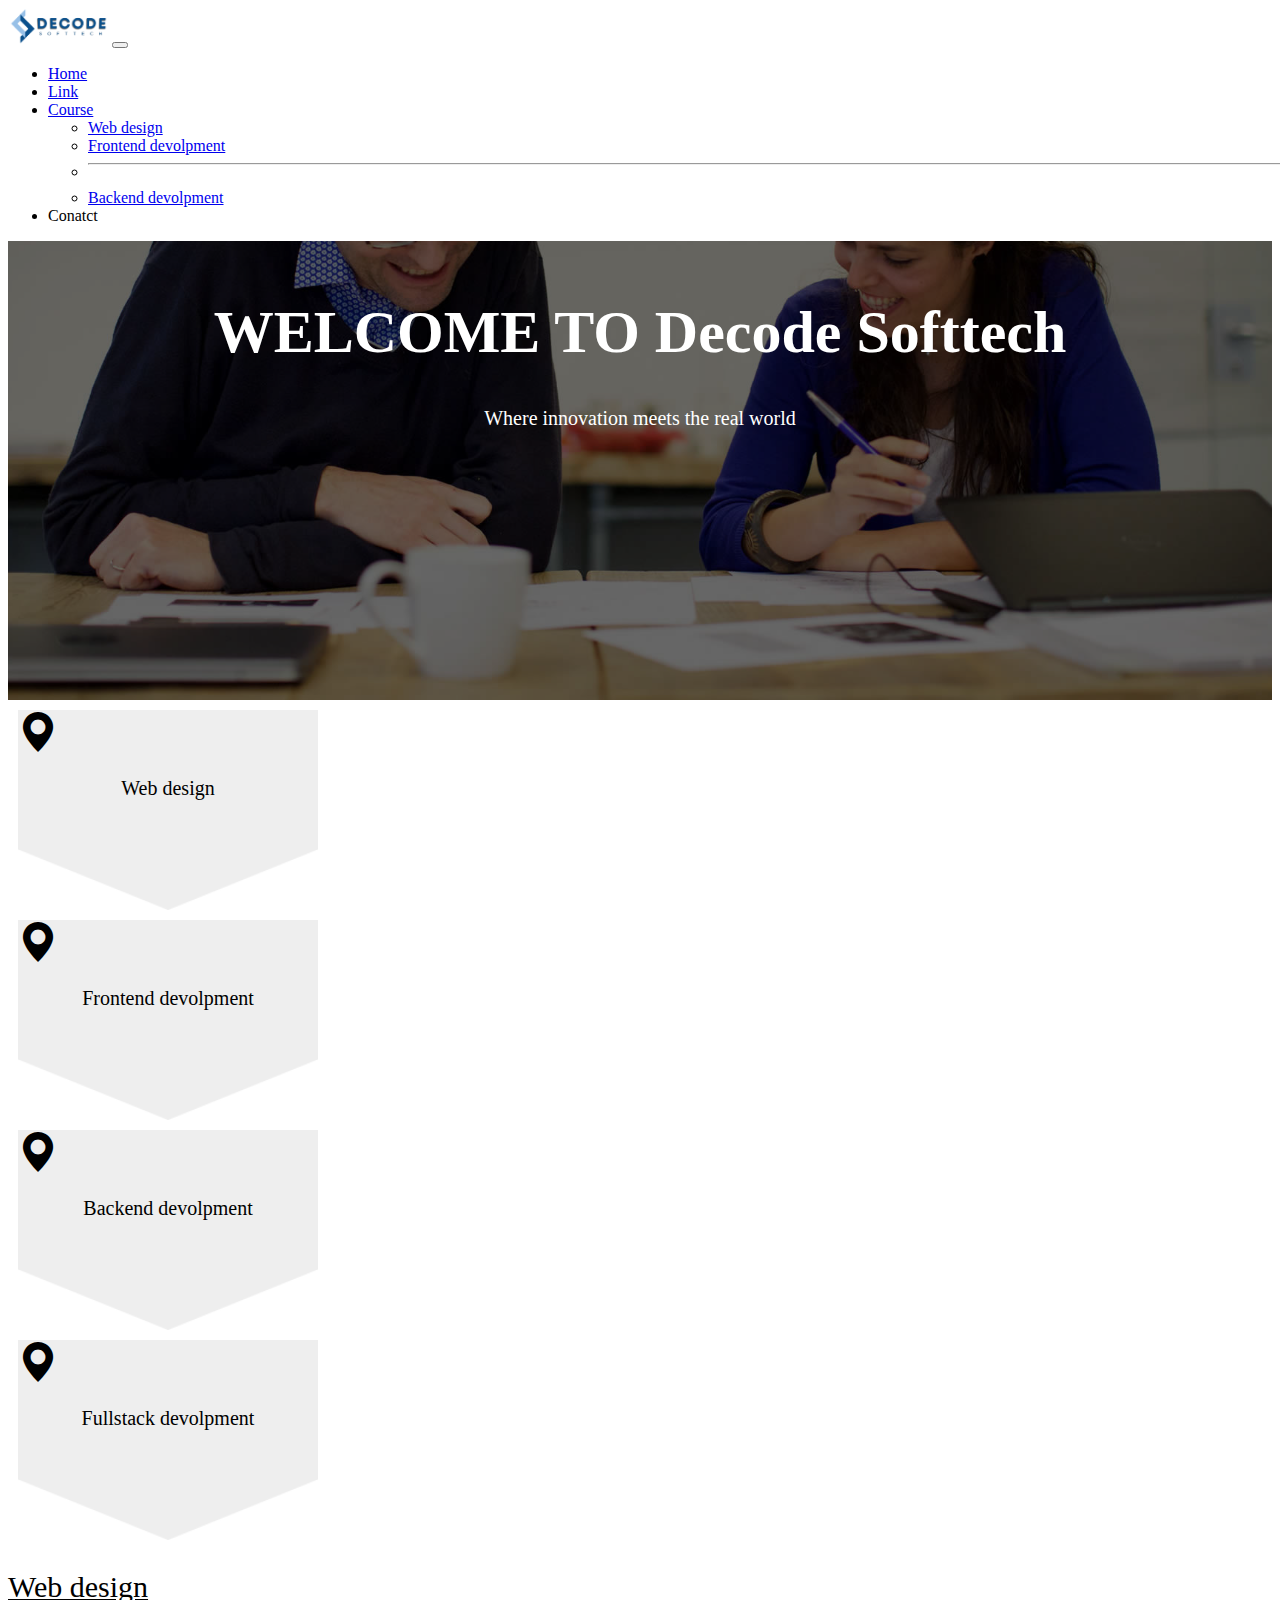
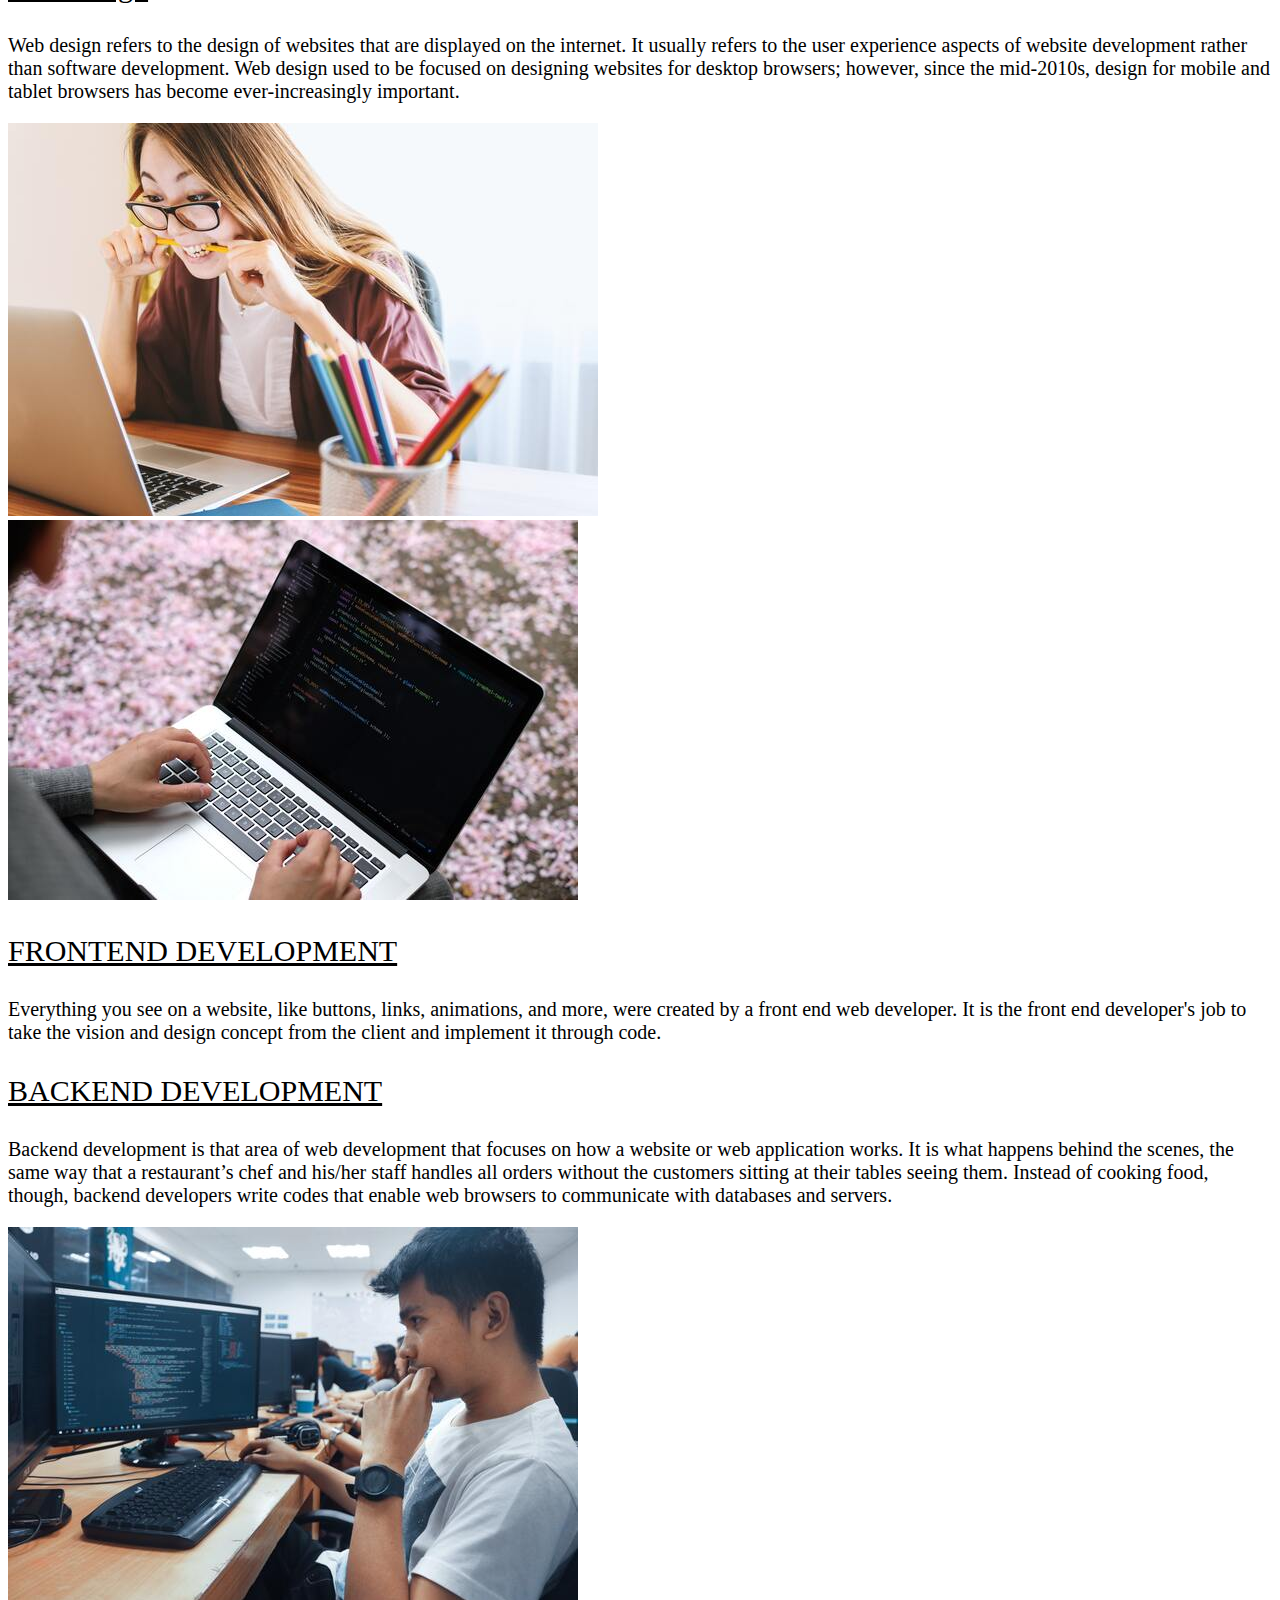
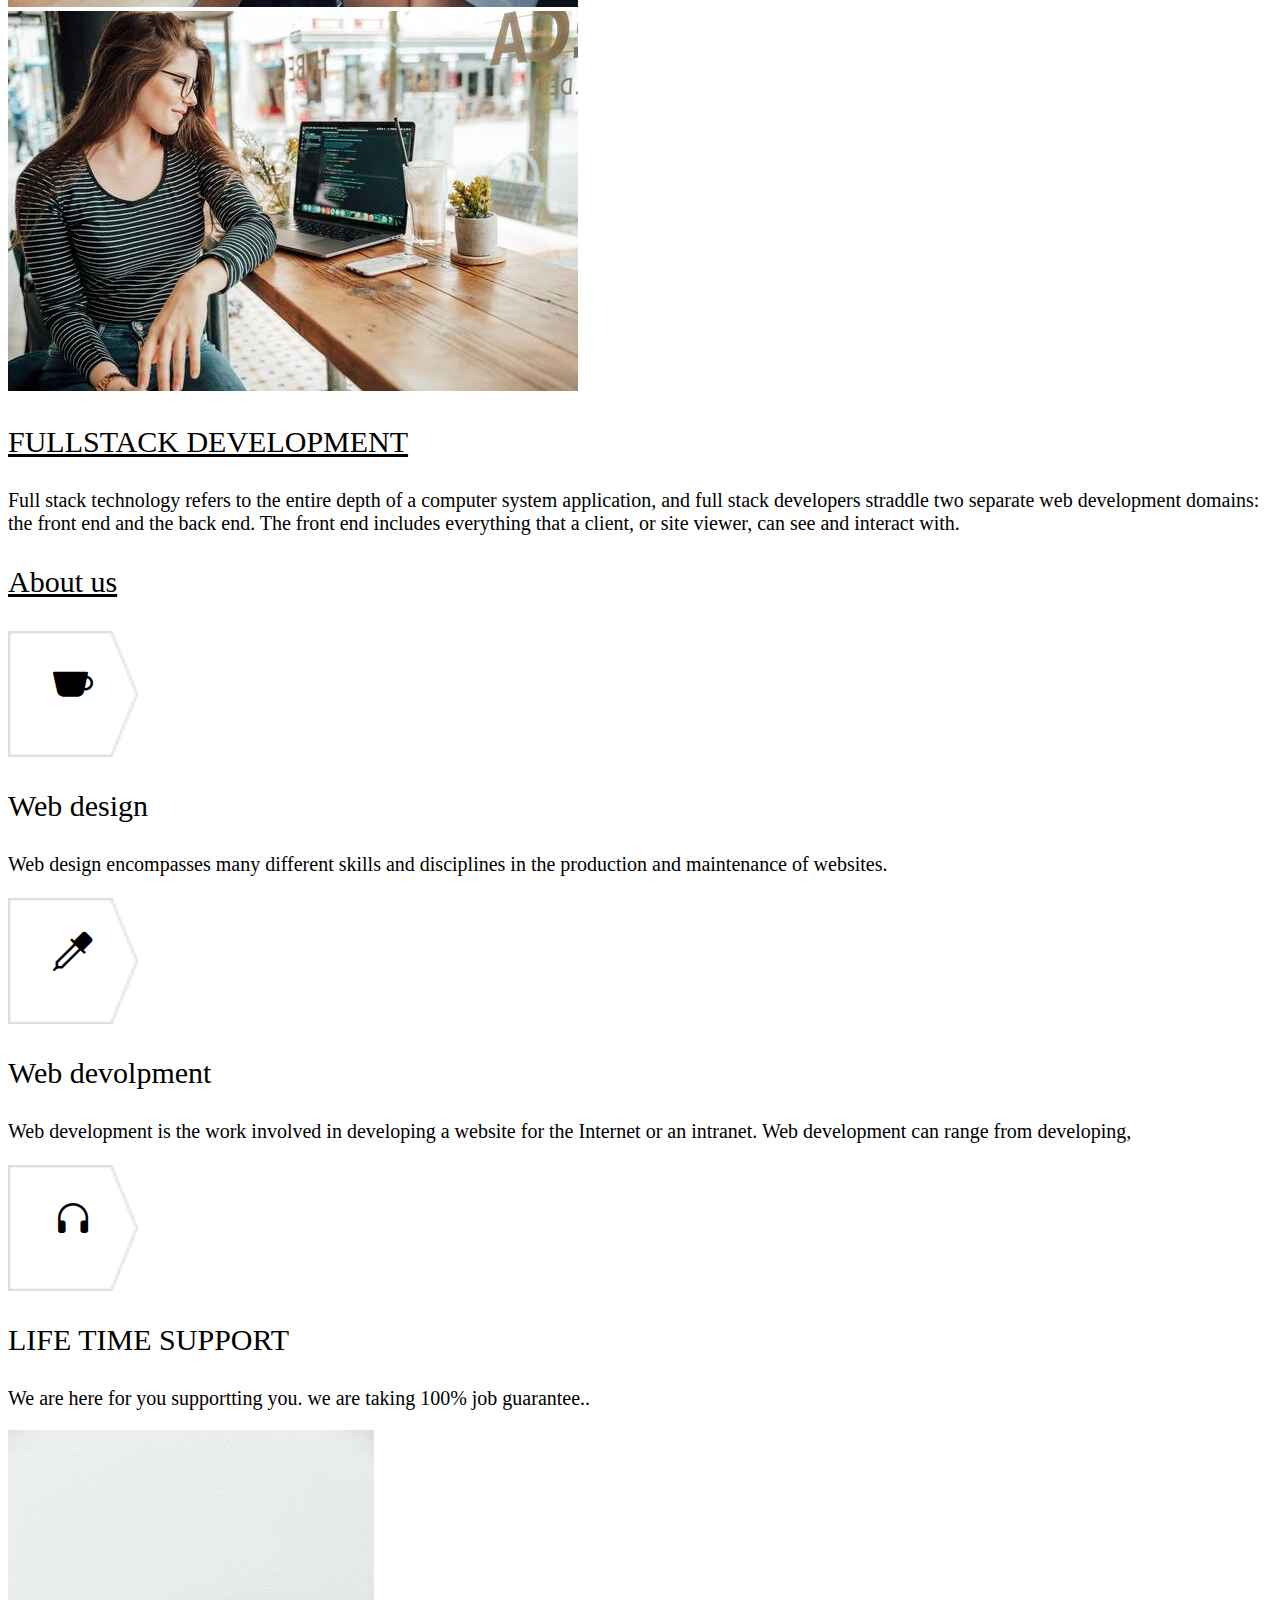
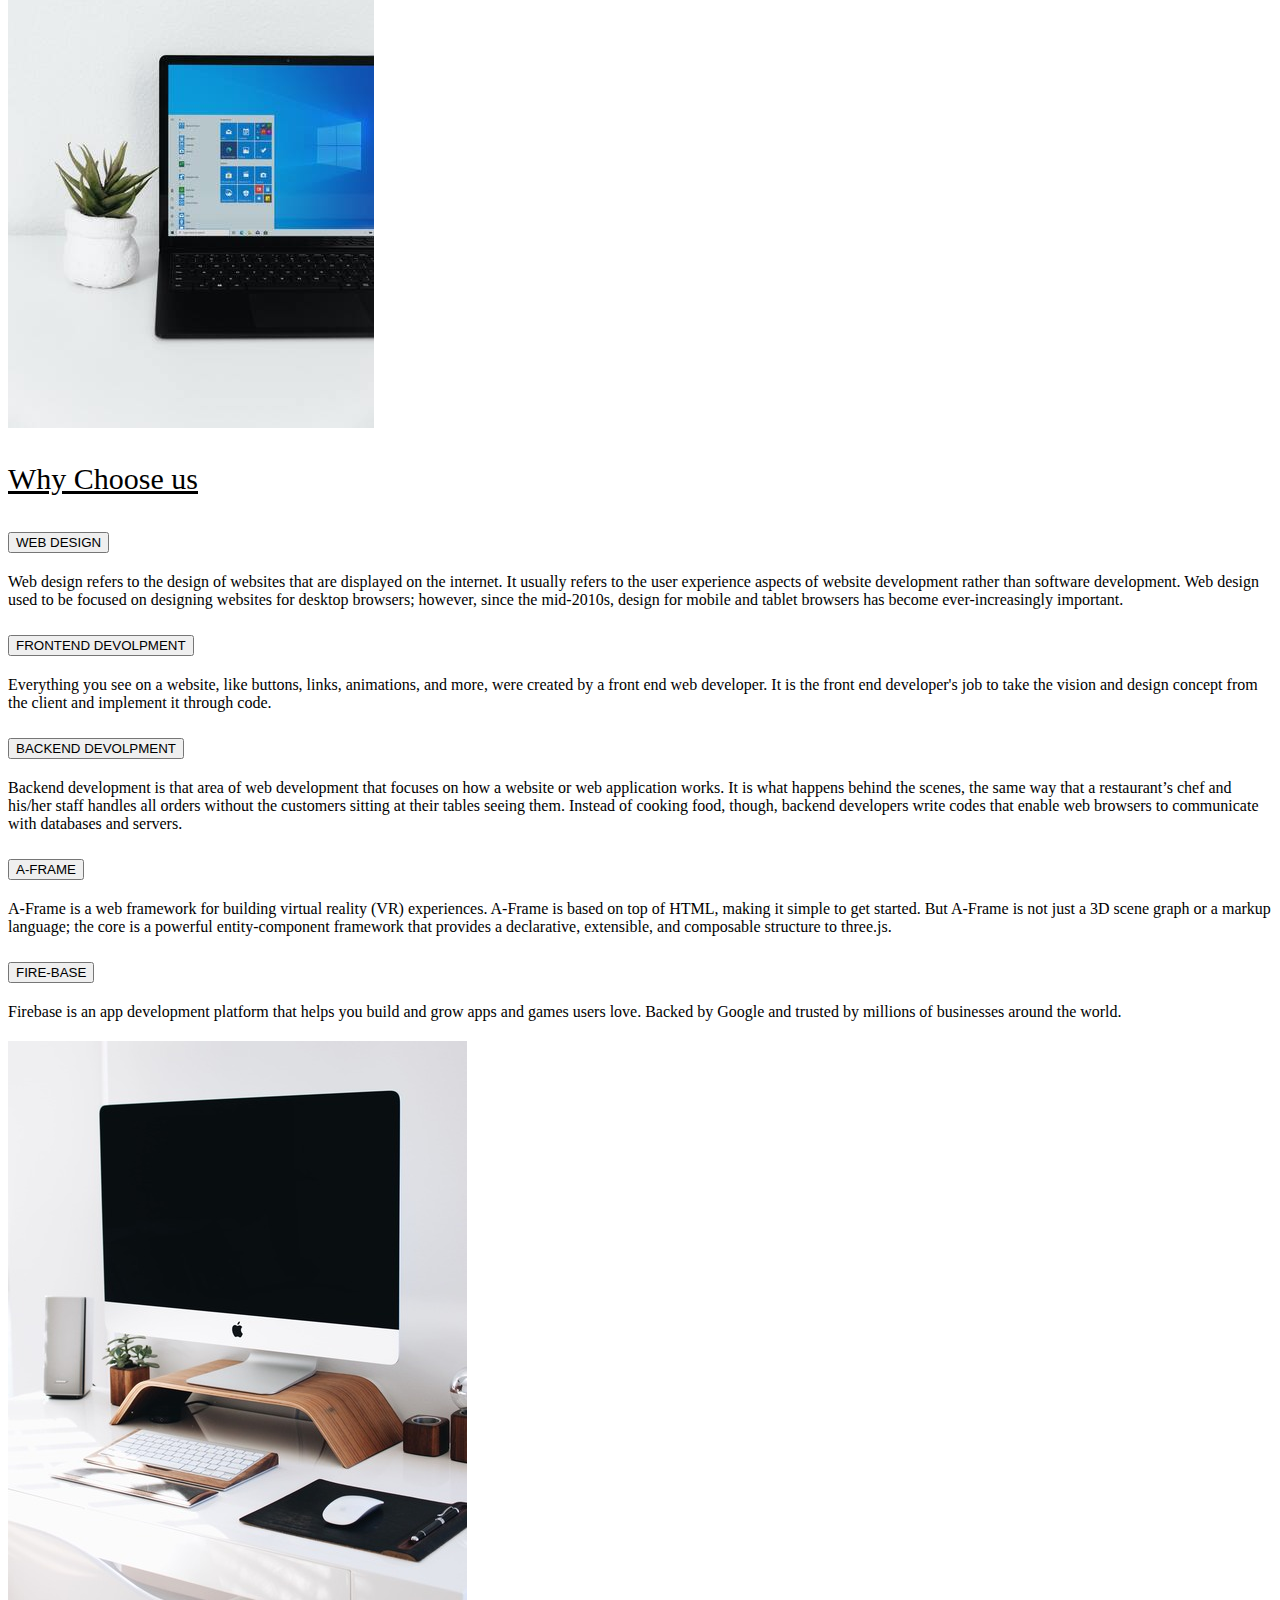
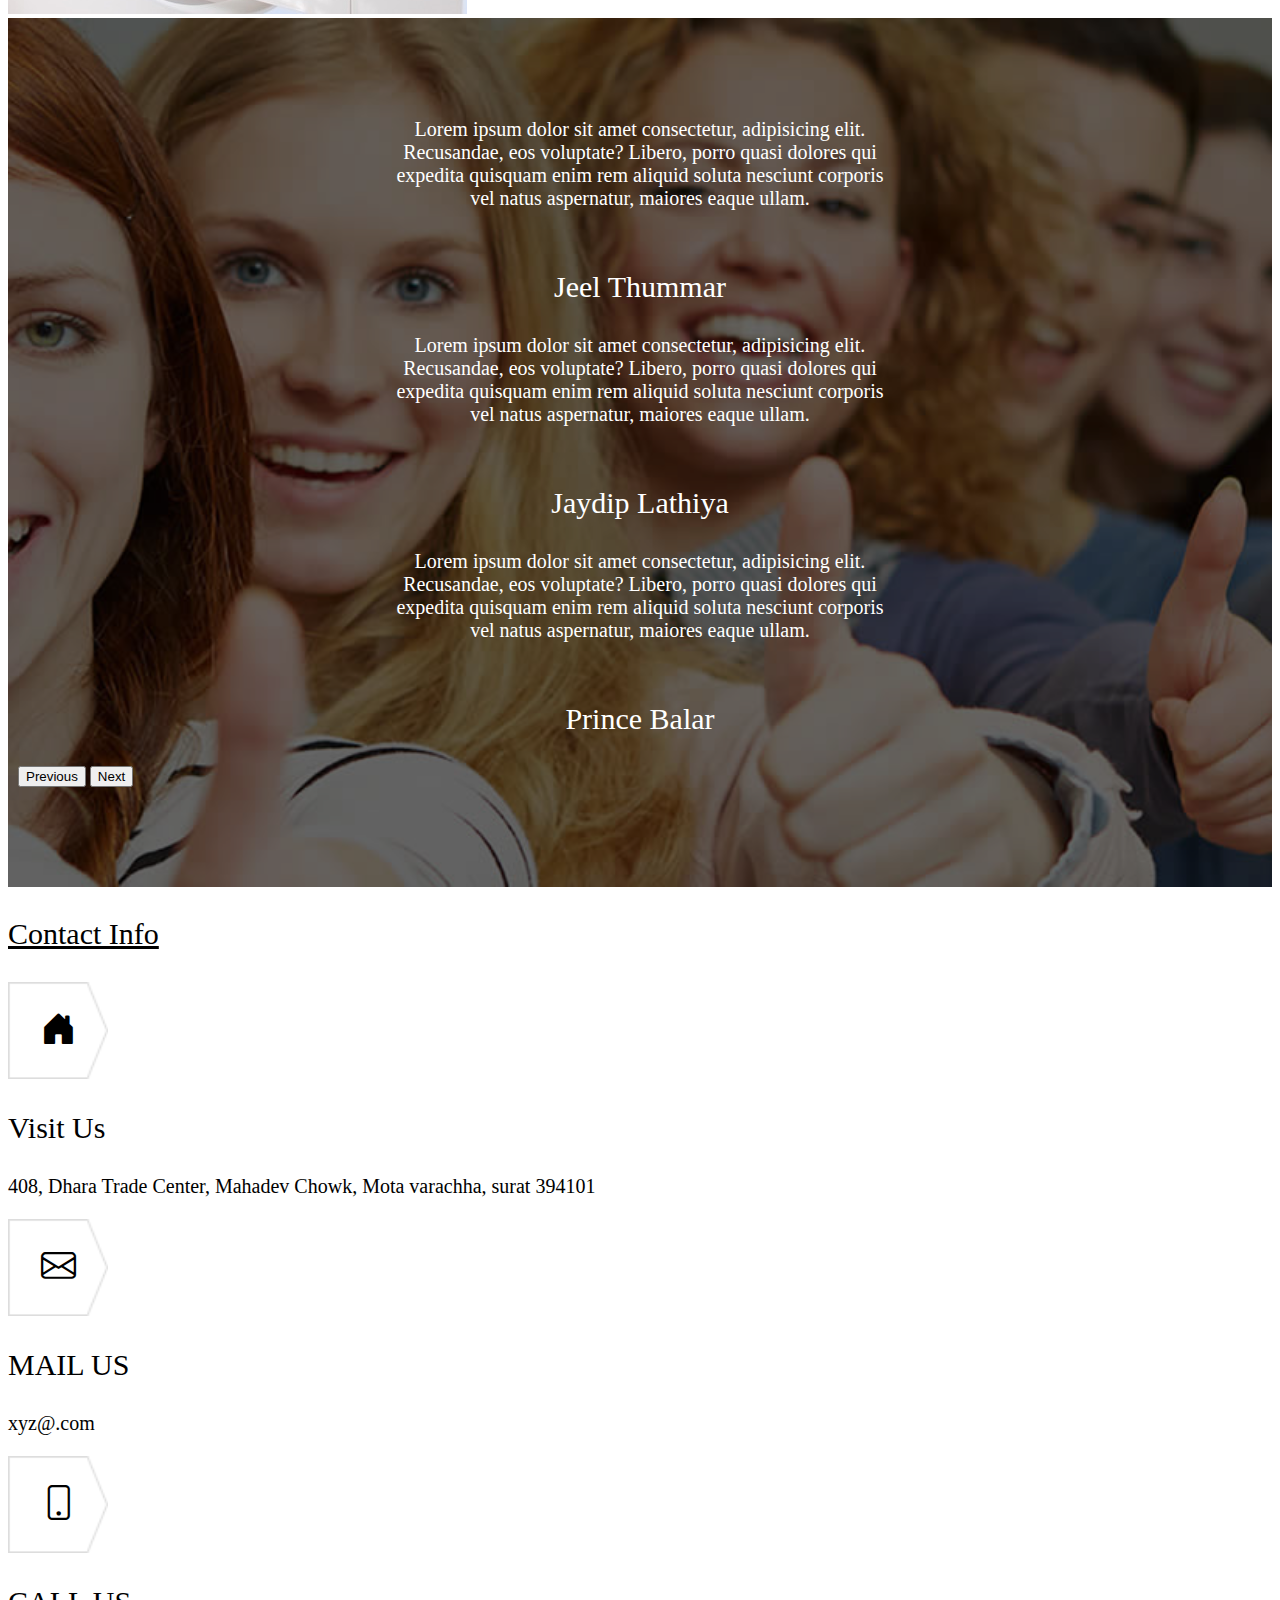
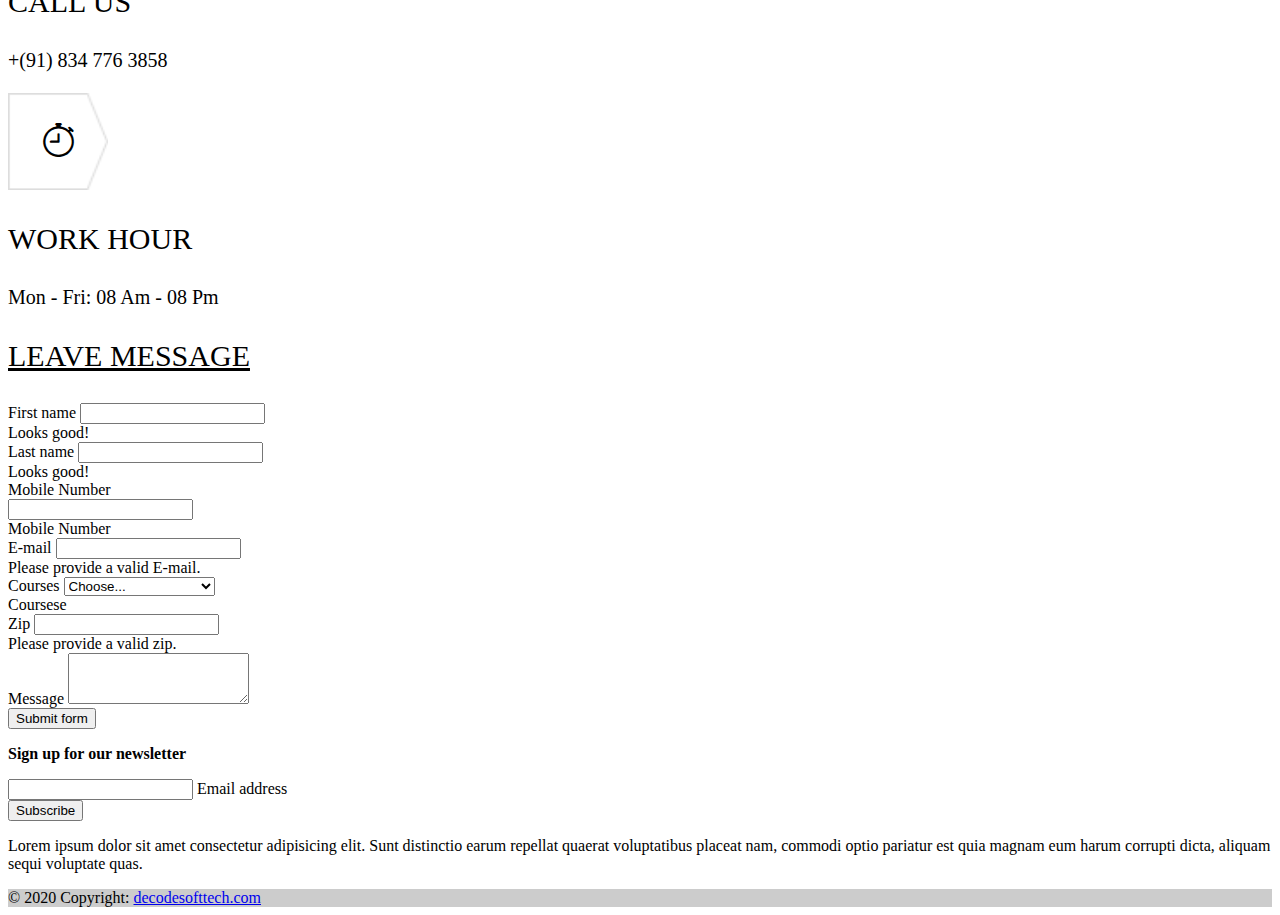
<file: public/index.html>
<!DOCTYPE html>
<html lang="en">

<head>
    <meta charset="UTF-8">
    <meta http-equiv="X-UA-Compatible" content="IE=edge">
    <meta name="viewport" content="width=device-width, initial-scale=1.0">
    <title>Document</title>
    <link rel="stylesheet" href="index.css">
    <link href="https://cdn.jsdelivr.net/npm/bootstrap@5.3.0-alpha3/dist/css/bootstrap.min.css" rel="stylesheet"
        integrity="sha384-KK94CHFLLe+nY2dmCWGMq91rCGa5gtU4mk92HdvYe+M/SXH301p5ILy+dN9+nJOZ" crossorigin="anonymous">
    <script src="https://cdn.jsdelivr.net/npm/bootstrap@5.3.0-alpha3/dist/js/bootstrap.bundle.min.js"
        integrity="sha384-ENjdO4Dr2bkBIFxQpeoTz1HIcje39Wm4jDKdf19U8gI4ddQ3GYNS7NTKfAdVQSZe" crossorigin="anonymous">
        </script>
    <link rel="stylesheet" href="https://cdn.jsdelivr.net/npm/bootstrap-icons@1.10.5/font/bootstrap-icons.css">
</head>

<body>
    <div class="m4">
        <div class="container-fulid">
            <div class="row-1-col-lg-6">
                <nav class="navbar navbar-expand-lg bg-body-tertiary">
                    <div class="container">
                        <a class="navbar-brand" href="#"><img src="Assets/logo.png" alt="" width="100px"></a>
                        <button class="navbar-toggler" type="button" data-bs-toggle="collapse"
                            data-bs-target="#navbarSupportedContent" aria-controls="navbarSupportedContent"
                            aria-expanded="false" aria-label="Toggle navigation">
                            <span class="navbar-toggler-icon"></span>
                        </button>
                        <div class="collapse navbar-collapse" id="navbarSupportedContent">
                            <ul class="navbar-nav ms-auto mb-2 mb-lg-0">
                                <li class="nav-item">
                                    <a class="nav-link active" aria-current="page" href="#">Home</a>
                                </li>
                                <li class="nav-item">
                                    <a class="nav-link" href="#">Link</a>
                                </li>
                                <li class="nav-item dropdown">
                                    <a class="nav-link dropdown-toggle" href="#" role="button" data-bs-toggle="dropdown"
                                        aria-expanded="false">
                                        Course
                                    </a>
                                    <ul class="dropdown-menu">
                                        <li><a class="dropdown-item" href="#">Web design</a></li>
                                        <li><a class="dropdown-item" href="#">Frontend devolpment</a></li>
                                        <li>
                                            <hr class="dropdown-divider">
                                        </li>
                                        <li><a class="dropdown-item" href="#">Backend devolpment</a></li>
                                    </ul>
                                </li>
                                <li class="nav-item">
                                    <a class="nav-link">Conatct</a>
                                </li>
                            </ul>
                        </div>
                    </div>
                </nav>
            </div>
        </div>
    </div>
    <div class="container-fulid">
        <div class="row-1-col-lg-6">
            <div class="background-1">
                <div class="background-2">
                    <div class="container">
                        <div class="m3">
                            <h1 class="m1">WELCOME TO Decode Softtech</h1>
                            <p class="m2">Where innovation meets the real world</p>
                        </div>
                    </div>
                </div>
            </div>
        </div>
    </div>
    <div class="container">
        <div class="row row cols-2">
            <div class="col-lg-3 col-sm-12 ">
                <div class="img-1">
                    <div class="d-flex justify-content-center text-center align-items-center">
                        <i class="bi bi-geo-alt-fill m5"></i>
                    </div>
                    <a href="#a1" class="m8">
                        <p class="text-1">Web design</p>
                    </a>
                </div>
            </div>
            <div class="col-lg-3 col-sm-12 ">
                <div class="img-1">
                    <div class="d-flex justify-content-center text-center align-items-center">
                        <i class="bi bi-geo-alt-fill m5"></i>
                    </div>
                    <a href="#a2" class="m8">
                        <p class="text-1">Frontend devolpment</p>
                    </a>
                </div>
            </div>
            <div class="col-lg-3 col-sm-12 ">
                <div class="img-1">
                    <div class="d-flex justify-content-center text-center align-items-center">
                        <i class="bi bi-geo-alt-fill m5"></i>
                    </div>
                    <a href="#a3" class="m8">
                        <p class="text-1">Backend devolpment</p>
                    </a>
                </div>
            </div>
            <div class="col-lg-3 col-sm-12 ">
                <div class="img-1">
                    <div>
                        <div class="d-flex justify-content-center text-center align-items-center">
                            <i class="bi bi-geo-alt-fill m5"></i>
                        </div>
                        <a href="#a4" class="m8">
                            <p class="text-1">Fullstack devolpment</p>
                        </a>
                    </div>
                </div>
            </div>
        </div>
    </div>
    <div class="container">
        <div id="a1">
            <div class="row mt-4">
                <div class="col-lg-6 col-md-6 col-sm-12">
                    <p class="m9">Web design</p>
                    <p class="m10 pt-4">Web design refers to the design of websites that are displayed on the internet.
                        It
                        usually refers to
                        the user experience
                        aspects of website development rather than software development. Web design used to be focused
                        on
                        designing websites for
                        desktop browsers; however, since the mid-2010s, design for mobile and tablet browsers has become
                        ever-increasingly
                        important.
                    </p>
                </div>
                <div class="col-lg-6 col-md-6 col-sm-12">
                    <div class="img-2">
                        <img src="Assets/girl.jpg" class="img-fluid" alt="">
                    </div>
                </div>
            </div>
        </div>
        <div id="a2">
            <div class="row mt-4">
                <div class="col-lg-6 col-md-6 col-sm-12">
                    <div class="img-3">
                        <img src="Assets/computer.jpg" class="img-fluid" alt="">
                    </div>
                </div>
                <div class="col-lg-6 col-md-6 col-sm-12 mt-3">
                    <p class="m9">FRONTEND DEVELOPMENT</p>
                    <p class="m10 pt-4">Everything you see on a website, like buttons, links, animations, and more, were
                        created
                        by a front end web developer.
                        It is the front end developer's job to take the vision and design concept from the client and
                        implement it through code.
                    </p>
                </div>
            </div>
        </div>
        <div id="a3">
            <div class="row mt-4">
                <div class="col-lg-6 col-md-6 col-sm-12">
                    <p class="m9">BACKEND DEVELOPMENT</p>
                    <p class="m10 pt-4">Backend development is that area of web development that focuses on how a
                        website or
                        web application works. It is what
                        happens behind the scenes, the same way that a restaurant’s chef and his/her staff handles all
                        orders without the
                        customers sitting at their tables seeing them. Instead of cooking food, though, backend
                        developers
                        write codes that
                        enable web browsers to communicate with databases and servers.
                    </p>
                </div>
                <div class="col-lg-6 col-md-6 col-sm-12">
                    <div class=" img-4">
                        <img src="Assets/backend.jpg" class="img-fluid" alt="">
                    </div>
                </div>
            </div>
        </div>
        <div id="a4">
            <div class="row mt-4">
                <div class="col-lg-6 col-md-6 col-sm-12">
                    <div class="img-5">
                        <img src="Assets/fullstack.jpg" class="img-fluid" alt="">
                    </div>
                </div>
                <div class="col-lg-6 col-md-6 col-sm-12 mt-3">
                    <p class="m9">FULLSTACK DEVELOPMENT</p>
                    <p class="m10 pt-4">Full stack technology refers to the entire depth of a computer system
                        application,
                        and full stack developers straddle
                        two separate web development domains: the front end and the back end. The front end includes
                        everything that a client,
                        or site viewer, can see and interact with.
                    </p>
                </div>
            </div>
        </div>
    </div>
    <div class="container">
        <div class="row mt-4">
            <div class="col-lg-7 col-md-6 col-sm-12">
                <p class="m11">About us</p>
                <div class="row mt-4">
                    <div class="col-lg-3 col-md-2 col-sm-3 col-4">
                        <div class="icon-1">
                            <i class="bi bi-cup-fill m12"></i>
                        </div>
                    </div>
                    <div class="col-lg-9 col-md-10 col-sm-9 col-8">
                        <p class="m13">Web design</p>
                        <p class="m14">Web design encompasses many different skills and disciplines in the production
                            and maintenance of websites.</p>
                    </div>
                </div>
                <div class="row mt-4">
                    <div class="col-lg-3 col-md-2 col-sm-3 col-4">
                        <div class="icon-1">
                            <i class="bi bi-eyedropper m12"></i>
                        </div>
                    </div>
                    <div class="col-lg-9 col-md-10 col-sm-9 col-8">
                        <p class="m13">Web devolpment</p>
                        <p class="m14">Web development is the work involved in developing a website for the Internet or
                            an intranet. Web development can range
                            from developing,
                        </p>
                    </div>
                </div>
                <div class="row mt-4">
                    <div class="col-lg-3 col-md-2 col-sm-3 col-4">
                        <div class="icon-1">
                            <i class="bi bi-headphones m12"></i>
                        </div>
                    </div>
                    <div class="col-lg-9 col-md-10 col-sm-9 col-8">
                        <p class="m13">LIFE TIME SUPPORT</p>
                        <p class="m14">We are here for you supportting you. we are taking 100% job guarantee..</p>
                    </div>
                </div>
            </div>
            <div class="col-lg-5 col-md-5 col-sm-6 mt-4">
                <div class="img-6">
                    <img src="Assets/abright.jpg" class="img-fluid" alt="">
                </div>
            </div>
        </div>
    </div>
    <div class="container">
        <div class="row mt-5">
            <div class="col-lg-7 col-md-6 col-sm-12">
                <div class="text-2">
                    <p class="m15">Why Choose us</p>
                </div>
                <div class="mt-5">
                    <div class="accordion" id="accordionExample">
                        <div class="accordion-item">
                            <h2 class="accordion-header">
                                <button class="accordion-button" type="button" data-bs-toggle="collapse"
                                    data-bs-target="#collapseOne" aria-expanded="true" aria-controls="collapseOne">
                                    WEB DESIGN
                                </button>
                            </h2>
                            <div id="collapseOne" class="accordion-collapse collapse show"
                                data-bs-parent="#accordionExample">
                                <div class="accordion-body">
                                    Web design refers to the design of websites that are displayed on the internet. It
                                    usually refers to the user experience
                                    aspects of website development rather than software development. Web design used to
                                    be
                                    focused on designing websites for
                                    desktop browsers; however, since the mid-2010s, design for mobile and tablet
                                    browsers
                                    has become ever-increasingly
                                    important.
                                </div>
                            </div>
                        </div>
                        <div class="mt-4">
                            <div class="accordion-item">
                                <h2 class="accordion-header">
                                    <button class="accordion-button collapsed" type="button" data-bs-toggle="collapse"
                                        data-bs-target="#collapseTwo" aria-expanded="false" aria-controls="collapseTwo">
                                        FRONTEND DEVOLPMENT
                                    </button>
                                </h2>
                                <div id="collapseTwo" class="accordion-collapse collapse"
                                    data-bs-parent="#accordionExample">
                                    <div class="accordion-body">
                                        Everything you see on a website, like buttons, links, animations, and more, were
                                        created
                                        by a front end web developer.
                                        It is the front end developer's job to take the vision and design concept from
                                        the
                                        client and implement it through code.
                                    </div>
                                </div>
                            </div>
                        </div>
                        <div class="mt-4">
                            <div class="accordion-item">
                                <h2 class="accordion-header">
                                    <button class="accordion-button collapsed" type="button" data-bs-toggle="collapse"
                                        data-bs-target="#collapseThree" aria-expanded="false"
                                        aria-controls="collapseThree">
                                        BACKEND DEVOLPMENT
                                    </button>
                                </h2>
                                <div id="collapseThree" class="accordion-collapse collapse"
                                    data-bs-parent="#accordionExample">
                                    <div class="accordion-body">
                                        Backend development is that area of web development that focuses on how a
                                        website or
                                        web
                                        application works. It is what
                                        happens behind the scenes, the same way that a restaurant’s chef and his/her
                                        staff
                                        handles all orders without the
                                        customers sitting at their tables seeing them. Instead of cooking food, though,
                                        backend
                                        developers write codes that
                                        enable web browsers to communicate with databases and servers.
                                    </div>
                                </div>
                            </div>
                            <div class="mt-4">
                                <div class="accordion-item">
                                    <h2 class="accordion-header">
                                        <button class="accordion-button collapsed" type="button"
                                            data-bs-toggle="collapse" data-bs-target="#collapsefoure">
                                            A-FRAME
                                        </button>
                                    </h2>
                                    <div id="collapsefoure" class="accordion-collapse collapse"
                                        data-bs-parent="#accordionExample">
                                        <div class="accordion-body">
                                            A-Frame is a web framework for building virtual reality (VR) experiences.
                                            A-Frame is based on top of HTML, making it
                                            simple to get started. But A-Frame is not just a 3D scene graph or a markup
                                            language; the core is a powerful
                                            entity-component framework that provides a declarative, extensible, and
                                            composable structure to three.js.
                                        </div>
                                    </div>
                                </div>
                            </div>
                            <div class="mt-4">
                                <div class="accordion-item">
                                    <h2 class="accordion-header">
                                        <button class="accordion-button collapsed" type="button"
                                            data-bs-toggle="collapse" data-bs-target="#panelsStayOpen-collapsefive"
                                            aria-expanded="true" aria-controls="panels-collapsefive">
                                            FIRE-BASE
                                        </button>
                                    </h2>
                                    <div id="panelsStayOpen-collapsefive" class="accordion-collapse collapse">
                                        <div class="accordion-body">
                                            Firebase is an app development platform that helps you build and grow
                                            apps
                                            and games users love. Backed by Google and
                                            trusted by millions of businesses around the world.
                                        </div>
                                    </div>
                                </div>
                            </div>
                        </div>
                    </div>
                </div>
            </div>
            <div class="col-lg-5 col-md-6 col-sm-12">
                <div class="img-9">
                    <img src="Assets/choose.jpg" class="img-fluid" alt="">
                </div>
            </div>
        </div>
    </div>
    <div class="container-fluid">
        <div class="row mt-5 ">
            <div class="col-lg-12 col-md-12 col-sm-12 m-0 p-0">
                <div class="background-3">
                    <div class="background-4">
                        <div class="m16">
                            <div class="container">
                                <div id="carouselExample" class="carousel slide">
                                    <div class="carousel-inner">
                                        <div class="carousel-item active">
                                            <p class="text-3">Lorem ipsum dolor sit amet consectetur, adipisicing
                                                elit.
                                                Recusandae, eos voluptate? Libero, porro quasi dolores qui expedita
                                                quisquam enim rem aliquid soluta nesciunt corporis vel natus
                                                aspernatur,
                                                maiores eaque ullam.
                                            </p>
                                            <p class="text-4">Jeel Thummar</p>
                                        </div>
                                        <div class="carousel-item">
                                            <p class="text-3">Lorem ipsum dolor sit amet consectetur, adipisicing
                                                elit.
                                                Recusandae, eos voluptate? Libero, porro
                                                quasi dolores qui expedita quisquam enim rem aliquid soluta nesciunt
                                                corporis vel natus aspernatur, maiores eaque
                                                ullam.
                                            </p>
                                            <p class="text-4">Jaydip Lathiya</p>
                                        </div>
                                        <div class="carousel-item">
                                            <p class="text-3">Lorem ipsum dolor sit amet consectetur, adipisicing
                                                elit.
                                                Recusandae, eos voluptate? Libero, porro
                                                quasi dolores qui expedita quisquam enim rem aliquid soluta nesciunt
                                                corporis vel natus aspernatur, maiores eaque
                                                ullam.
                                            </p>
                                            <p class="text-4">Prince Balar</p>
                                        </div>
                                    </div>
                                    <button class="carousel-control-prev" type="button"
                                        data-bs-target="#carouselExample" data-bs-slide="prev">
                                        <span class="carousel-control-prev-icon" aria-hidden="true"></span>
                                        <span class="visually-hidden">Previous</span>
                                    </button>
                                    <button class="carousel-control-next" type="button"
                                        data-bs-target="#carouselExample" data-bs-slide="next">
                                        <span class="carousel-control-next-icon" aria-hidden="true"></span>
                                        <span class="visually-hidden">Next</span>
                                    </button>
                                </div>
                            </div>
                        </div>
                    </div>
                </div>
            </div>
        </div>
    </div>
    <div class="container">
        <div class="row mt-5">
            <div class="col-lg-6 col-md-6 col-sm-12">
                <p class="text-5">Contact Info</p>
                <div class="row mt-5">
                    <div class="col-lg-3 col-md-3 col-sm-3 col-4">
                        <div class="img-10">
                            <i class="bi bi-house-door-fill m18"></i>
                        </div>
                    </div>
                    <div class="col-lg-6 col-md-6 col-sm-9 col-8">
                        <p class="text-6">Visit Us</p>
                        <p class="text-7">408, Dhara Trade Center, Mahadev Chowk, Mota varachha, surat 394101</p>
                    </div>
                </div>
                <div class="row mt-3">
                    <div class="col-lg-3 col-md-3 col-sm-3 col-4">
                        <div class="img-10">
                            <i class="bi bi-envelope m18"></i>
                        </div>
                    </div>
                    <div class="col-lg-6 col-md-6 col-sm-9 col-8">
                        <p class="text-6">MAIL US</p>
                        <p class="text-8">xyz@.com</p>
                    </div>
                </div>
                <div class="row mt-3">
                    <div class="col-lg-3 col-md-3 col-sm-3 col-4">
                        <div class="img-10">
                            <i class="bi bi-phone m18"></i>
                        </div>
                    </div>
                    <div class="col-lg-6 col-md-6 col-sm-9 col-8">
                        <p class="text-6">CALL US</p>
                        <p class="text-7">+(91) 834 776 3858</p>
                    </div>
                </div>
                <div class="row mt-3">
                    <div class="col-lg-3 col-md-3 col-sm-3 col-4">
                        <div class="img-10">
                            <i class="bi bi-stopwatch m18"></i>
                        </div>
                    </div>
                    <div class="col-lg-6 col-md-6 col-sm-9 col-8">
                        <p class="text-6">WORK HOUR</p>
                        <p class="text-7">Mon - Fri: 08 Am - 08 Pm</p>
                    </div>
                </div>
            </div>
            <div class="col-lg-6 col-md-6 col-sm-12">
                <p class="text-5">LEAVE MESSAGE</p>
                <div class="row mt-4">
                    <form class="row g-3 needs-validation" novalidate>
                        <div class="col-md-6 position-relative">
                            <label for="validationTooltip01" class="form-label">First name</label>
                            <input type="text" class="form-control" id="validationTooltip01" value="" required>
                            <div class="valid-tooltip">
                                Looks good!
                            </div>
                        </div>
                        <div class="col-md-6 position-relative">
                            <label for="validationTooltip02" class="form-label">Last name</label>
                            <input type="text" class="form-control" id="validationTooltip02" value="" required>
                            <div class="valid-tooltip">
                                Looks good!
                            </div>
                        </div>
                        <div class="col-md-6 position-relative">
                            <label for="validationTooltipUsername" class="form-label">Mobile Number</label>
                            <div class="input-group has-validation">
                                <input type="text" class="form-control" id="validationTooltipUsername"
                                    aria-describedby="validationTooltipUsernamePrepend" required>
                                <div class="invalid-tooltip">
                                    Mobile Number
                                </div>
                            </div>
                        </div>
                        <div class="col-md-6 position-relative">
                            <label for="validationTooltip03" class="form-label">E-mail</label>
                            <input type="text" class="form-control" id="validationTooltip03" required>
                            <div class="invalid-tooltip">
                                Please provide a valid E-mail.
                            </div>
                        </div>
                        <div class="col-md-6 position-relative">
                            <label for="validationTooltip04" class="form-label">Courses</label>
                            <select class="form-select" id="validationTooltip04" required>
                                <option selected disabled value="">Choose...</option>
                                <option>C & C++</option>
                                <option>Web design</option>
                                <option>Frontend Devolpment</option>
                                <option>Backend Debolpment</option>
                                <option>3D&360 in Web</option>
                                <option>Firebase</option>
                            </select>
                            <div class="invalid-tooltip">
                                Coursese
                            </div>
                        </div>
                        <div class="col-md-6 position-relative">
                            <label for="validationTooltip05" class="form-label">Zip</label>
                            <input type="text" class="form-control" id="validationTooltip05" required>
                            <div class="invalid-tooltip">
                                Please provide a valid zip.
                            </div>
                        </div>
                        <div class="mb-3">
                            <label for="exampleFormControlTextarea1" class="form-label">Message</label>
                            <textarea class="form-control" id="exampleFormControlTextarea1" rows="3"></textarea>
                        </div>
                        <div class="col-12">
                            <button class="btn btn-primary" type="submit">Submit form</button>
                        </div>
                    </form>
                </div>
            </div>
        </div>
    </div>
    <div class="container-fluid">
        <div class="row mt-5">
            <div class="col-lg-12 col-md-12 col-sm-12 m-0 p-0">
                <!-- Footer -->
                <footer class="bg-dark text-center text-white">
                    <!-- Grid container -->
                    <div class="container p-4">
                        <!-- Section: Social media -->
                        <section class="mb-4">
                            <!-- Facebook -->
                            <a class="btn btn-outline-light btn-floating m-1" href="#!" role="button"><i
                                    class="fab fa-facebook-f"></i></a>

                            <!-- Twitter -->
                            <a class="btn btn-outline-light btn-floating m-1" href="#!" role="button"><i
                                    class="fab fa-twitter"></i></a>

                            <!-- Google -->
                            <a class="btn btn-outline-light btn-floating m-1" href="#!" role="button"><i
                                    class="fab fa-google"></i></a>

                            <!-- Instagram -->
                            <a class="btn btn-outline-light btn-floating m-1" href="#!" role="button"><i
                                    class="fab fa-instagram"></i></a>

                            <!-- Linkedin -->
                            <a class="btn btn-outline-light btn-floating m-1" href="#!" role="button"><i
                                    class="fab fa-linkedin-in"></i></a>

                            <!-- Github -->
                            <a class="btn btn-outline-light btn-floating m-1" href="#!" role="button"><i
                                    class="fab fa-github"></i></a>
                        </section>
                        <!-- Section: Social media -->

                        <!-- Section: Form -->
                        <section class="">
                            <form action="">
                                <!--Grid row-->
                                <div class="row d-flex justify-content-center">
                                    <!--Grid column-->
                                    <div class="col-auto">
                                        <p class="pt-2">
                                            <strong>Sign up for our newsletter</strong>
                                        </p>
                                    </div>
                                    <!--Grid column-->

                                    <!--Grid column-->
                                    <div class="col-md-5 col-12">
                                        <!-- Email input -->
                                        <div class="form-outline form-white mb-4">
                                            <input type="email" id="form5Example21" class="form-control" />
                                            <label class="form-label" for="form5Example21">Email address</label>
                                        </div>
                                    </div>
                                    <!--Grid column-->

                                    <!--Grid column-->
                                    <div class="col-auto">
                                        <!-- Submit button -->
                                        <button type="submit" class="btn btn-outline-light mb-4">
                                            Subscribe
                                        </button>
                                    </div>
                                    <!--Grid column-->
                                </div>
                                <!--Grid row-->
                            </form>
                        </section>
                        <!-- Section: Form -->

                        <!-- Section: Text -->
                        <section class="mb-4">
                            <p>
                                Lorem ipsum dolor sit amet consectetur adipisicing elit. Sunt distinctio earum
                                repellat quaerat voluptatibus placeat nam, commodi optio pariatur est quia magnam
                                eum harum corrupti dicta, aliquam sequi voluptate quas.
                            </p>
                        </section>
                        <!-- Section: Text -->
                        <!-- Section: Links -->
                    </div>
                    <!-- Grid container -->

                    <!-- Copyright -->
                    <div class="text-center p-3" style="background-color: rgba(0, 0, 0, 0.2);">
                        © 2020 Copyright:
                        <a class="text-white" href="https://decodesofttech.com/">decodesofttech.com</a>
                    </div>
                    <!-- Copyright -->
                </footer>
                <!-- Footer -->
            </div>
        </div>
    </div>
</body>

</html>
</file>
<file: public/index.css>
.background-1 {
    width: 100%;
    height: auto;
    background: url(Assets/homebg.jpg)50% 50% no-repeat;
    background-size: cover;
}

.background-2 {
    width: 100%;
    height: auto;
    background-color: rgba(0, 0, 0, 0.6);
}

.m1 {
    font-size: 60px;
    color: white;
    text-align: center;
}

.m2 {
    color: white;
    font-size: 20px;
    text-align: center;
}

.m3 {
    padding: 250px 10px;
}

.m4 {
    width: 100%;
    height: auto;
    background-color: white;
    position: fixed;
    z-index: 10;
}

.img-1 {
    max-width: 300px;
    height: 200px;
    background: url(Assets/stabmenubg.png)50% 50% no-repeat;
    background-size: cover;
    margin: 10px;
}

.img-1:hover {
    background: url(Assets/stabmenubghv.png) 50% 50% no-repeat;
    background-size: cover;
}

.m5 {
    font-size: 40px;
    margin-top: 30px;
}

.m5:hover {
    color: white;
}

.text-1 {
    font-size: 20px;
    text-align: center;
}

.text-1:hover {
    color: white;
}

.background-3 {
    width: 100%;
    height: auto;
}

.m6 {
    font-size: 40px;
    text-decoration: underline;
}

.m7 {
    max-width: 700px;
}

.m8 {
    color: black;
    text-decoration: none;
}

.m9 {
    font-size: 30px;
    text-decoration: underline;
}

.m10 {
    font-size: 20px;
}

.m11 {
    font-size: 30px;
    text-decoration: underline;
}

.icon-1 {
    width: 130px;
    height: 130px;
    background: url(Assets/info_iconbg.png)50% 50% no-repeat;
    background-size: contain;
}

.icon-1:hover {
    width: 130px;
    height: 130px;
    background: url(Assets/iconbg1h.png)50% 50% no-repeat;
    background-size: contain;
}

.m12 {
    font-size: 40px;
    padding-top: 35px;
    display: flex;
    flex-wrap: wrap;
    justify-content: center;
}

.m12:hover {
    color: white;
}

.m13 {
    font-size: 30px;
}

.m14 {
    font-size: 20px;
}

.m15 {
    font-size: 30px;
    text-decoration: underline;
}

.img-9 {
    margin-top: 20px;
}

.background-3 {
    width: 100%;
    height: auto;
    background: url(Assets/testbg.jpg)50% 50% no-repeat;
    background-size: cover;
}

.background-4 {
    width: 100%;
    height: auto;
    background-color: rgba(0, 0, 0, 0.6);
}

.m16 {
    padding: 100px 10px;
}

.m17 {
    font-size: 20px;
    color: white;
}

.text-3 {
    max-width: 500px;
    margin: auto;
    font-size: 20px;
    color: white;
    text-align: center;
    padding-bottom: 30px;
}

.text-4 {
    font-size: 30px;
    color: white;
    text-align: center;
}

.text-5 {
    font-size: 30px;
    text-decoration: underline;
}

.img-10 {
    width: 100px;
    height: 100px;
    background: url(Assets/info_iconbg.png)50% 50% no-repeat;
    background-size: contain;
    margin-top: 10px;
}

.m18 {
    font-size: 35px;
    display: flex;
    flex-wrap: wrap;
    justify-content: center;
    padding-top: 30px;
}

.text-6 {
    font-size: 30px;
}

.text-7 {
    font-size: 20px;
}

.text-8 {
    font-size: 20px;
}

.m19 {
    width: 250px;
    height: 50px;
}


@media screen and (max-width:768px) {
    .img-1 {
        max-width: 300px;
        height: 200px;
        background: url(Assets/stabmenubg.png)50% 50% no-repeat;
        background-size: cover;
        margin: auto;
        margin-top: 20px;
    }

    .img-1:hover {
        background: url(Assets/stabmenubghv.png) 50% 50% no-repeat;
        background-size: cover;
    }


    .m1 {
        font-size: 40px;
        color: white;
        text-align: center;
    }

    .m2 {
        color: white;
        font-size: 20px;
        text-align: center;
    }

    .m5 {
        font-size: 40px;
    }

    .m7 {
        text-align: justify;
    }

    .m9 {
        font-size: 30px;
        margin: auto;
    }

    .m10 {
        text-align: justify;
    }

    .text-6 {
        font-size: 20px;
    }

    .m14 {
        font-size: 20px;
        text-align: justify;
    }

}

@media screen and (max-width:450px) {
    .icon-1 {
        width: 90px;
        height: 90px;
        background: url(Assets/info_iconbg.png)50% 50% no-repeat;
        background-size: contain;
    }

    .icon-1:hover {
        width: 90px;
        height: 90px;
        background: url(Assets/iconbg1h.png)50% 50% no-repeat;
        background-size: contain;
    }

    .m12 {
        font-size: 30px;
        padding-top: 30px;
        display: flex;
        flex-wrap: wrap;
        justify-content: center;
    }

    .m12:hover {
        color: white;
    }

    .img-10 {
        width: 70px;
        height: 70px;
        background: url(Assets/info_iconbg.png)50% 50% no-repeat;
        background-size: contain;
        margin-top: 10px;
    }

    .m18 {
        font-size: 20px;
        display: flex;
        flex-wrap: wrap;
        justify-content: center;
        padding-top: 25px;
    }

    .text-7 {
        font-size: 0.938rem;
        max-width: 150px;
    }
}
</file>
